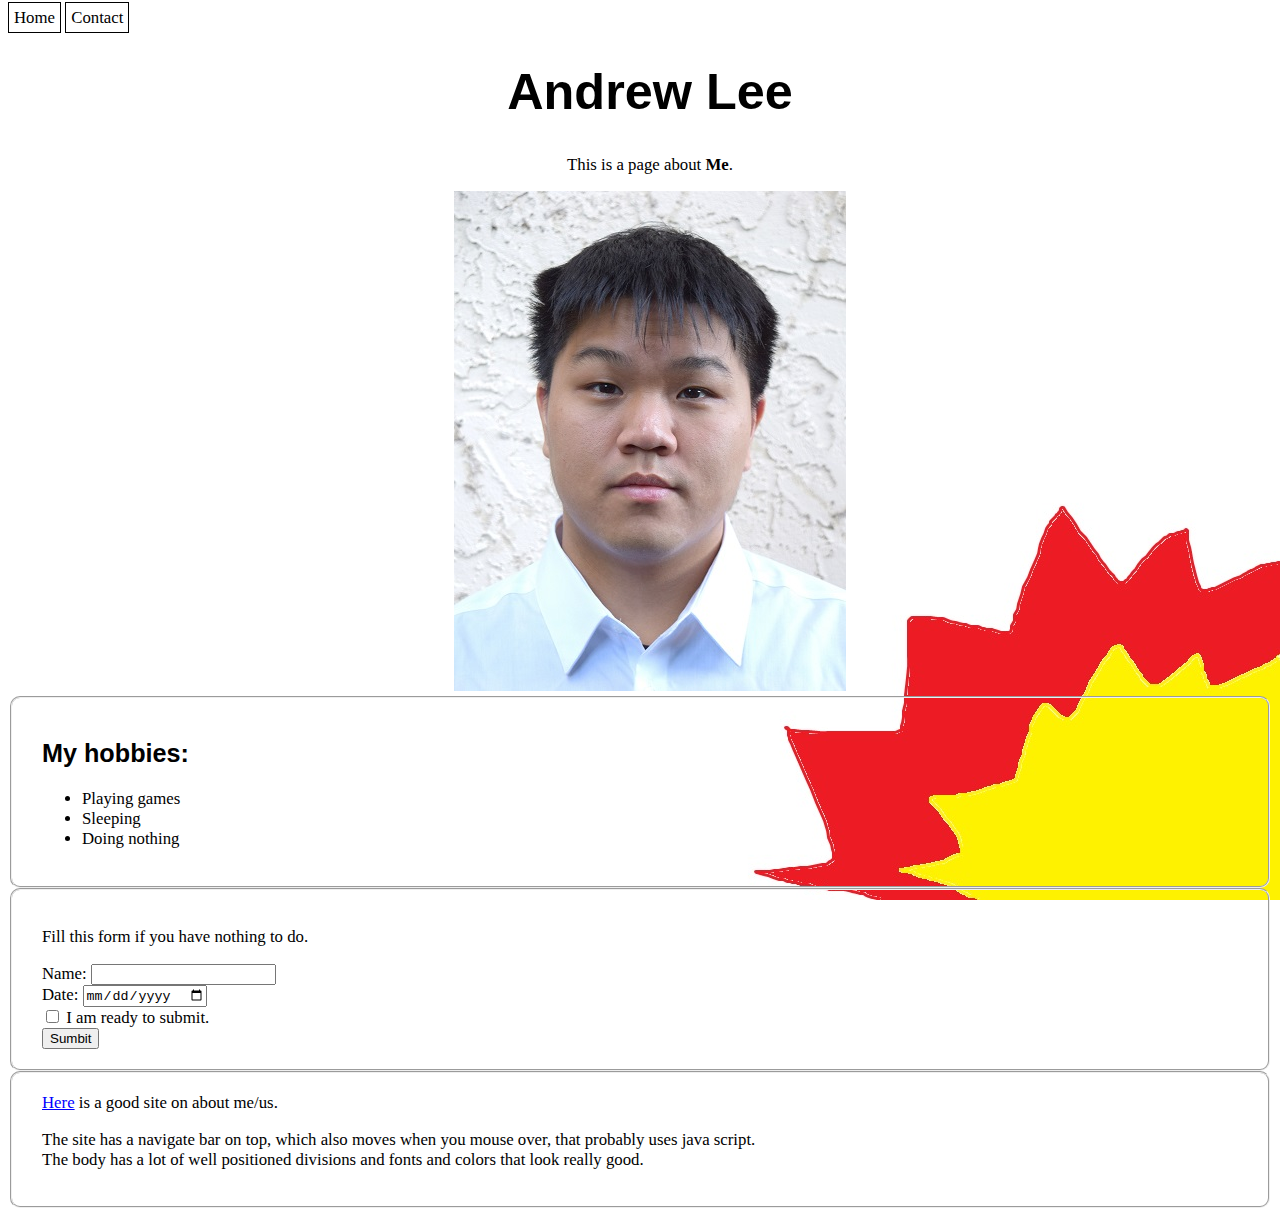
<file: index.html>
<!DOCTYPE html>
<html>
<head>
	<title>Andrwe Lee's Page</title>
	<link rel="stylesheet" type="text/css" href="index-style.css">
</head>
<body>
	<nav>
		<ul id="nav-bar">
			<li><a href="index.html">Home</a></li>
			<li><a href="contact.html">Contact</a></li>
		</ul>
	</nav>
	<section>
		<h1 class="heading">Andrew Lee</h1>
		<p>This is a page about <span id="me">Me</span>.</p>
		<img src="images/Andrew.jpg" alt="Andrew's photo">
	</section>
	<fieldset>
		<div>
			<h2 class="heading">My hobbies:</h2>
			<ul>
				<li>Playing games</li>
				<li>Sleeping</li>
				<li>Doing nothing</li>
			</ul>
		</div>
	</fieldset>
	<fieldset>
		<p>Fill this form if you have nothing to do.</p>
		<form name="random form" action="submit-success.html" method="get">
			<div>
				<label>Name:</label>
				<input type="text" name="name">
			</div>
			<div>
				<label>Date:</label>
				<input type="date" name="date">
			</div>
			<div>
				<input type="checkbox" name="cb-ready" value="ready">
				I am ready to submit.
			</div>
			<button type="submit">Sumbit</button>
		</form>
	</fieldset>
	<fieldset>
		<a href="http://www.ninesixmedia.com/about/">Here</a> is a good site on about me/us.
		<p>
			The site has a navigate bar on top, which also moves when you mouse over, that probably uses java script.<br>The body has a lot of well positioned divisions and fonts and colors that look really good.
		</p>
	</fieldset>
</body>
</html>
</file>
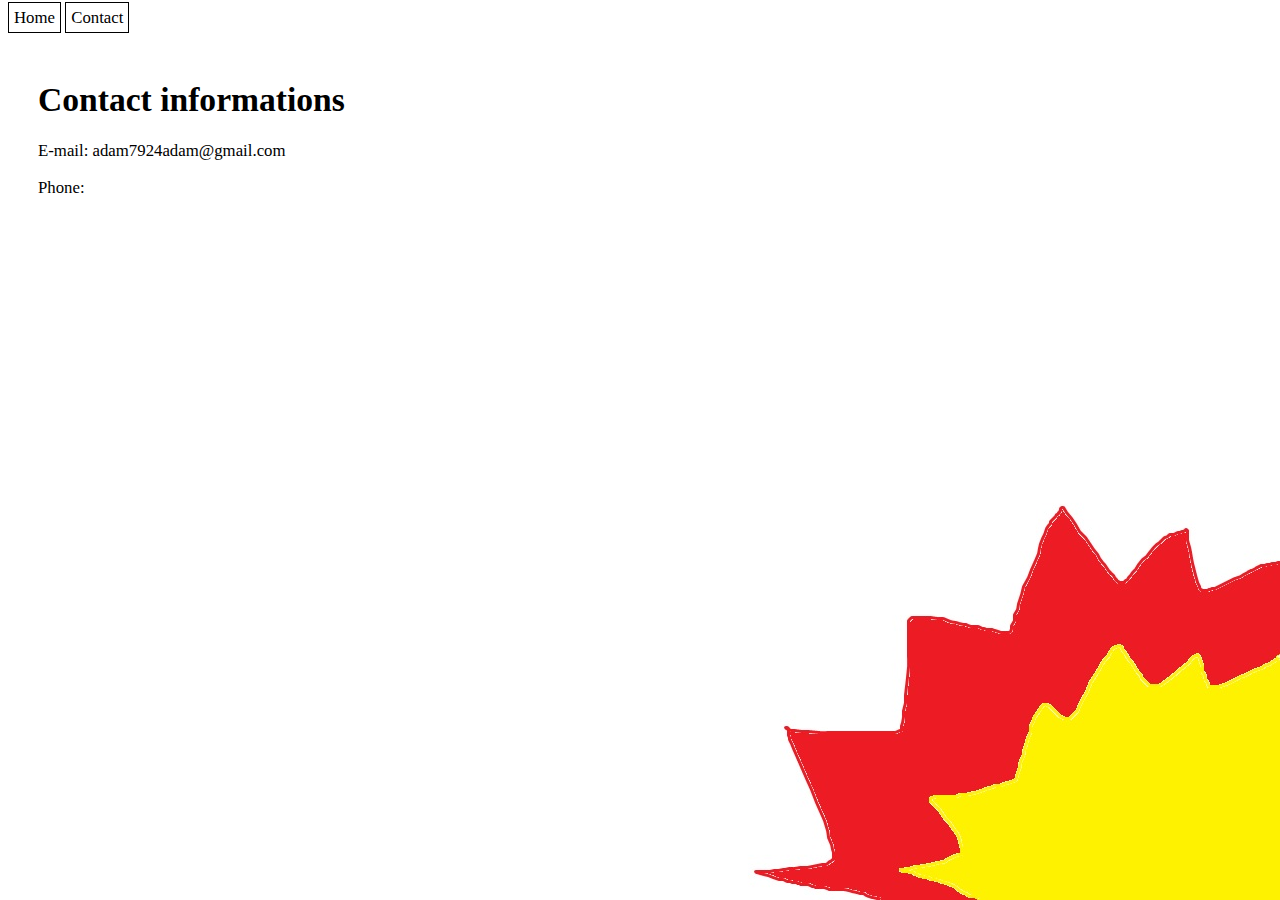
<file: contact.html>
<!DOCTYPE html>
<html>
<head>
	<title>Contact</title>
	<link rel="stylesheet" type="text/css" href="contact-style.css">
</head>
<body>
	<nav>
		<ul id="nav-bar">
			<li><a href="index.html">Home</a></li>
			<li><a href="contact.html">Contact</a></li>
		</ul>
	</nav>
	<section>
		<h1>Contact informations</h1>
		<p>E-mail: adam7924adam@gmail.com</p>
		<p>Phone:</p>
	</section>
</body>
</html>
</file>
<file: index-style.css>
body {
	font-size: 1.05em;
}
section {
	margin-left: 20px;
	text-align: center;
}
fieldset {
	padding: 20px;
	padding-left: 30px;
	border-radius: 10px;
}
h1 {
	font-size: 3em;
}
.heading {
	font-family: "Comic Sans MS", cursive, sans-serif;
}
#me {
	font-weight: bold;
}
#nav-bar {
	list-style-type: none;
	margin: 0;
	padding: 0;
	background-color: white;
}
#nav-bar li {
	display: inline;
}
#nav-bar a {
	border: 1px;
	border-style: solid;
	padding: 5px;
	text-decoration: none;
}
#nav-bar a:hover {
	background-color: #E8E8E8;
}
#nav-bar a:link {
	color: black;
}
#nav-bar a:visited {
	color: black;
}
a:link {
	color: blue;
}
a:visited {
	color: purple;
}
@media screen and (min-width: 800px) {
	body {
		background-image: url(images/explosion.jpg);
		background-repeat: no-repeat;
		background-attachment: fixed;
		background-position: bottom right; 
	}
}
</file>
<file: contact-style.css>
body {
	font-size: 1.05em; 
}
section {
	padding: 30px;
}
#nav-bar {
	list-style-type: none;
	margin: 0;
	padding: 0;
	background-color: white;
}
#nav-bar li {
	display: inline;
}
#nav-bar a {
	border: 1px;
	border-style: solid;
	padding: 5px;
	text-decoration: none;
}
#nav-bar a:hover {
	background-color: #E8E8E8;
}
#nav-bar a:link {
	color: black;
}
#nav-bar a:visited {
	color: black;
}
@media screen and (min-width: 800px) {
	body {
		background-image: url(images/explosion.jpg);
		background-repeat: no-repeat;
		background-attachment: fixed;
		background-position: bottom right; 
	}
}
</file>
